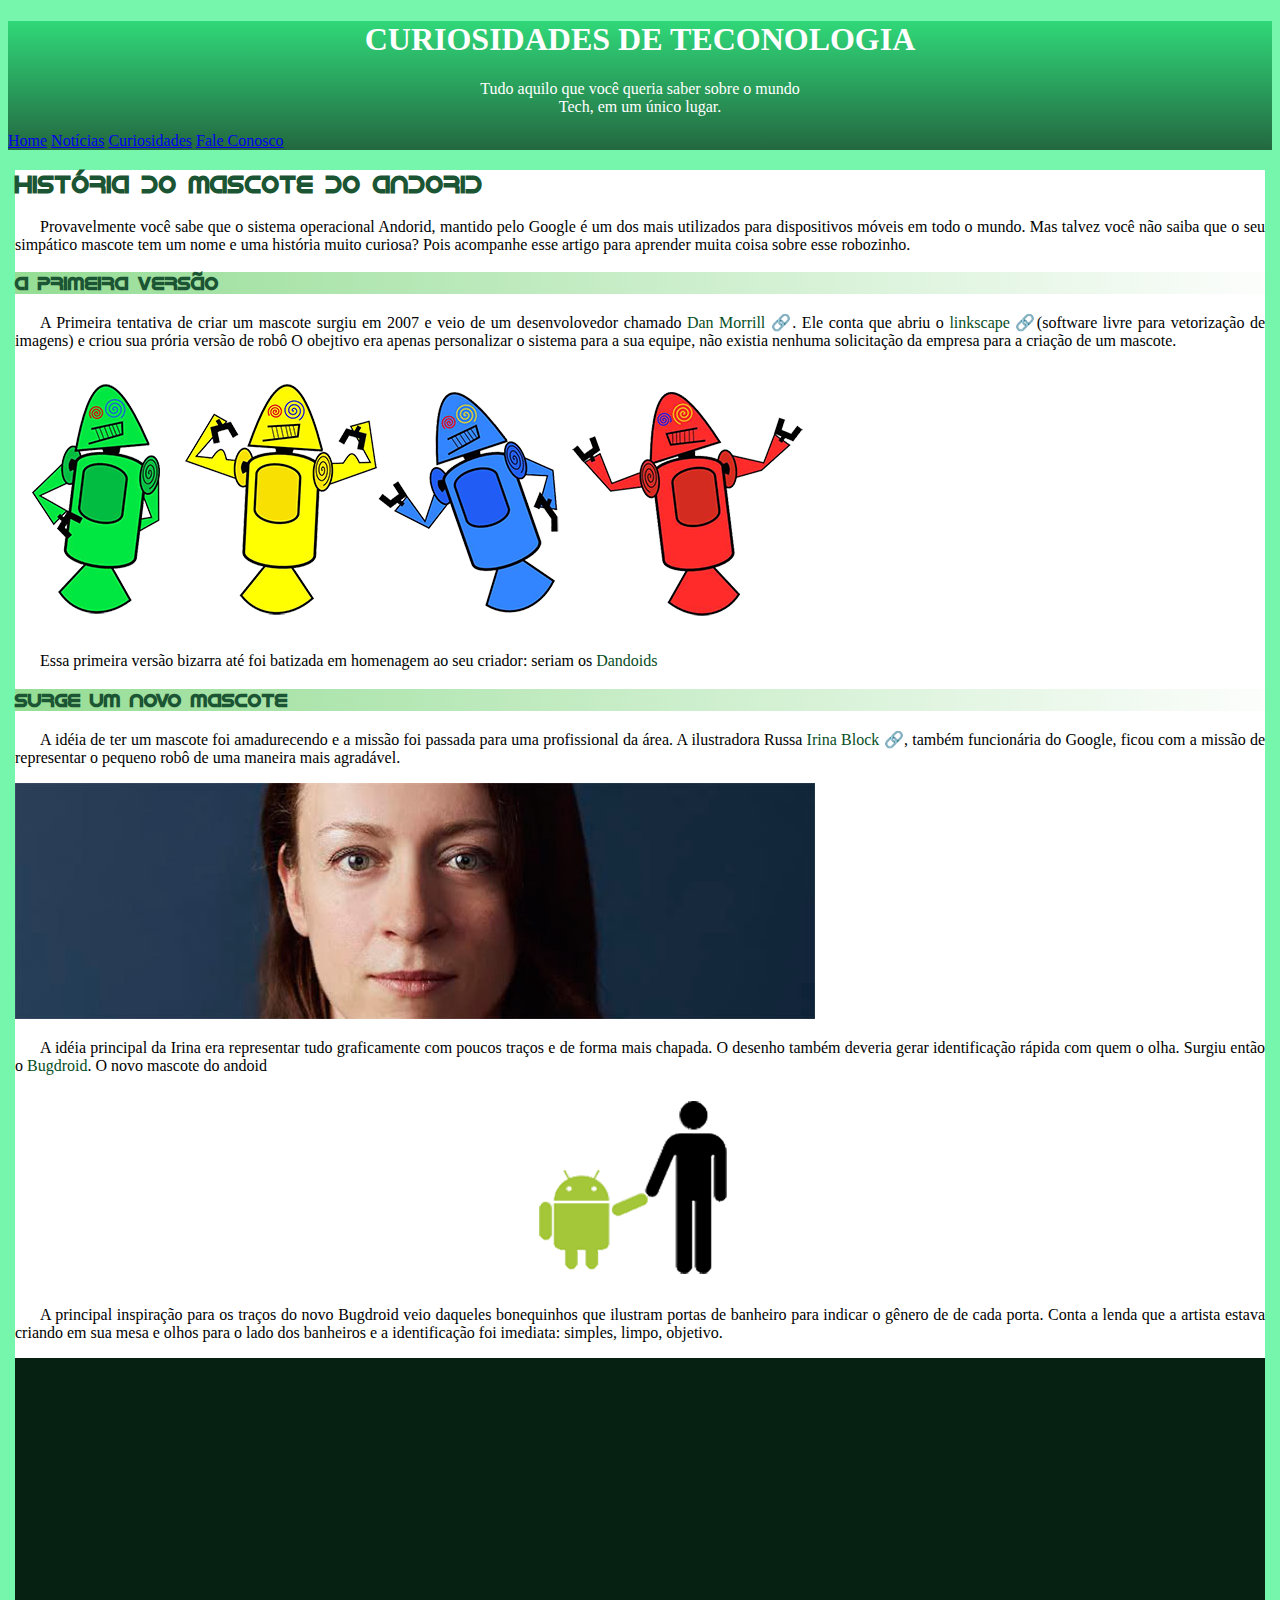
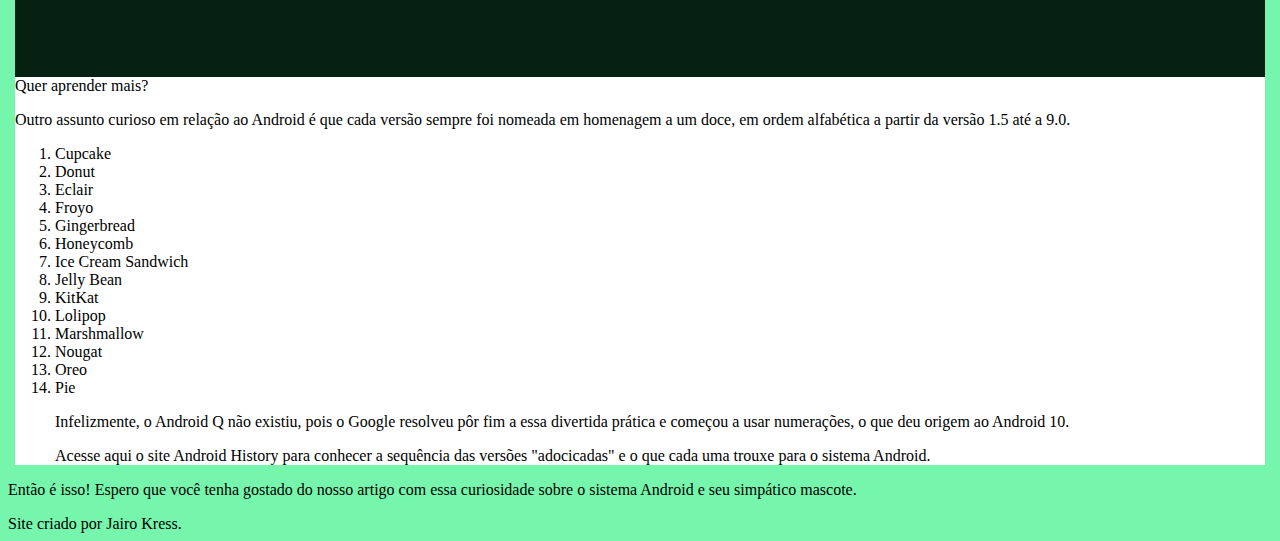
<file: desafios/Desafio010/index.html>
<!DOCTYPE html>
<html lang="pt-br">
<head>
    <meta charset="UTF-8">
    <meta name="viewport" content="width=device-width, initial-scale=1.0">
    <title>Curiosidades de Tecnologia</title>
    <link rel="shortcut icon" href="imagens/favicon/favicon.ico" type="image/x-icon">
    <link rel="stylesheet" href="style.css">
</head>
<body>
    <header>
        <h1>CURIOSIDADES DE TECONOLOGIA</h1>
        <p>Tudo aquilo que você queria saber sobre o mundo <br> Tech, em um único lugar.</p>
        <nav>
            <a href="#">Home</a>
            <a href="#" target="_blank" rel="External">Notícias</a>
            <a href="#" target="_blank" rel="External">Curiosidades</a>
            <a href="#">Fale Conosco</a>
        </nav>
    </header>
    <main>
        <h2>História do mascote do Andorid</h2>
        <P>Provavelmente você sabe que o sistema operacional Andorid, mantido pelo Google é um dos mais utilizados para dispositivos móveis em todo o mundo. Mas talvez você não saiba que o seu simpático mascote tem um nome e uma história muito curiosa? Pois acompanhe esse artigo para aprender muita coisa sobre esse robozinho.</P>
        <h3 class="degrad">A primeira versão</h3>
        <p>A Primeira tentativa de criar um mascote surgiu em 2007 e veio de um desenvolovedor chamado <span>Dan Morrill</span> &#x1F517;. Ele conta que abriu o <span>linkscape</span> &#x1F517;(software livre para vetorização de imagens) e criou sua prória versão de robô O obejtivo era apenas personalizar o sistema para a sua equipe, não existia nenhuma solicitação da empresa para a criação de um mascote.</p>
        <picture>
            <source media="(max-width: 805px)" srcset="imagens/dan-droids-pq.png" type="image/png">
            <img src="imagens/dan-droids.png" alt="Androids">
        </picture>
        <p>Essa primeira versão bizarra até foi batizada em homenagem ao seu criador: seriam os <span>Dandoids</span></p>
        <h3 class="degrad">Surge um novo mascote</h3>
        <p>A idéia de ter um mascote foi amadurecendo e a missão foi passada para uma profissional da área. A ilustradora Russa <span>Irina Block</span> &#x1F517;, também funcionária do Google, ficou com a missão de representar o pequeno robô de uma maneira mais agradável.</p>
        <picture>
            <source media="(max-width: 805px)" srcset="imagens/irina-blok-pq.jpg" type="image/jpg">
            <img src="imagens/irina-blok.jpg" alt="Irina Block">
        </picture>
        <p>A idéia principal da Irina era representar tudo graficamente com poucos traços e de forma mais chapada. O desenho também deveria gerar identificação rápida com quem o olha. Surgiu então o <span>Bugdroid</span>. O novo mascote do andoid</p>
        <div style="text-align: center;"><img src="imagens/bugdroid.png" alt="BugDroid"></div>
        <p>A principal inspiração para os traços do novo Bugdroid veio daqueles bonequinhos que ilustram portas de banheiro para indicar o gênero de de cada porta. Conta a lenda que a artista estava criando em sua mesa e olhos para o lado dos banheiros e a identificação foi imediata: simples, limpo, objetivo.</p>
        <div class="video"><iframe width="1130" height="315" src="https://www.youtube.com/embed/l2UDgpLz20M?si=oFqRkr3zjfDbc0eF" title="YouTube video player" frameborder="0" allow="accelerometer; autoplay; clipboard-write; encrypted-media; gyroscope; picture-in-picture; web-share" referrerpolicy="strict-origin-when-cross-origin" allowfullscreen></iframe></div>
    </main>
    <div class="baixo">
        <section>Quer aprender mais? </section>
        <p>Outro assunto curioso em relação ao Android é que cada versão sempre foi nomeada em homenagem a um doce, em ordem alfabética a partir da versão 1.5 até a 9.0.</p>
        <ol type="1">
            <li> Cupcake
            <li> Donut
            <li> Eclair
            <li> Froyo
            <li> Gingerbread
            <li> Honeycomb
            <li> Ice Cream Sandwich
            <li> Jelly Bean
            <li> KitKat
            <li> Lolipop
            <li> Marshmallow
            <li> Nougat
            <li> Oreo
            <li> Pie
            <p>Infelizmente, o Android Q não existiu, pois o Google resolveu pôr fim a essa divertida prática e começou a usar numerações, o que deu origem ao Android 10.</p>
            <p>Acesse aqui o site Android History para conhecer a sequência das versões "adocicadas" e o que cada uma trouxe para o sistema Android.</p>
        </ol>
    </div>
    <p>Então é isso! Espero que você tenha gostado do nosso artigo com essa curiosidade sobre o sistema Android e seu simpático mascote.</p>
    <footer>
        Site criado por Jairo Kress.
    </footer>
</body>
</html>
</file>
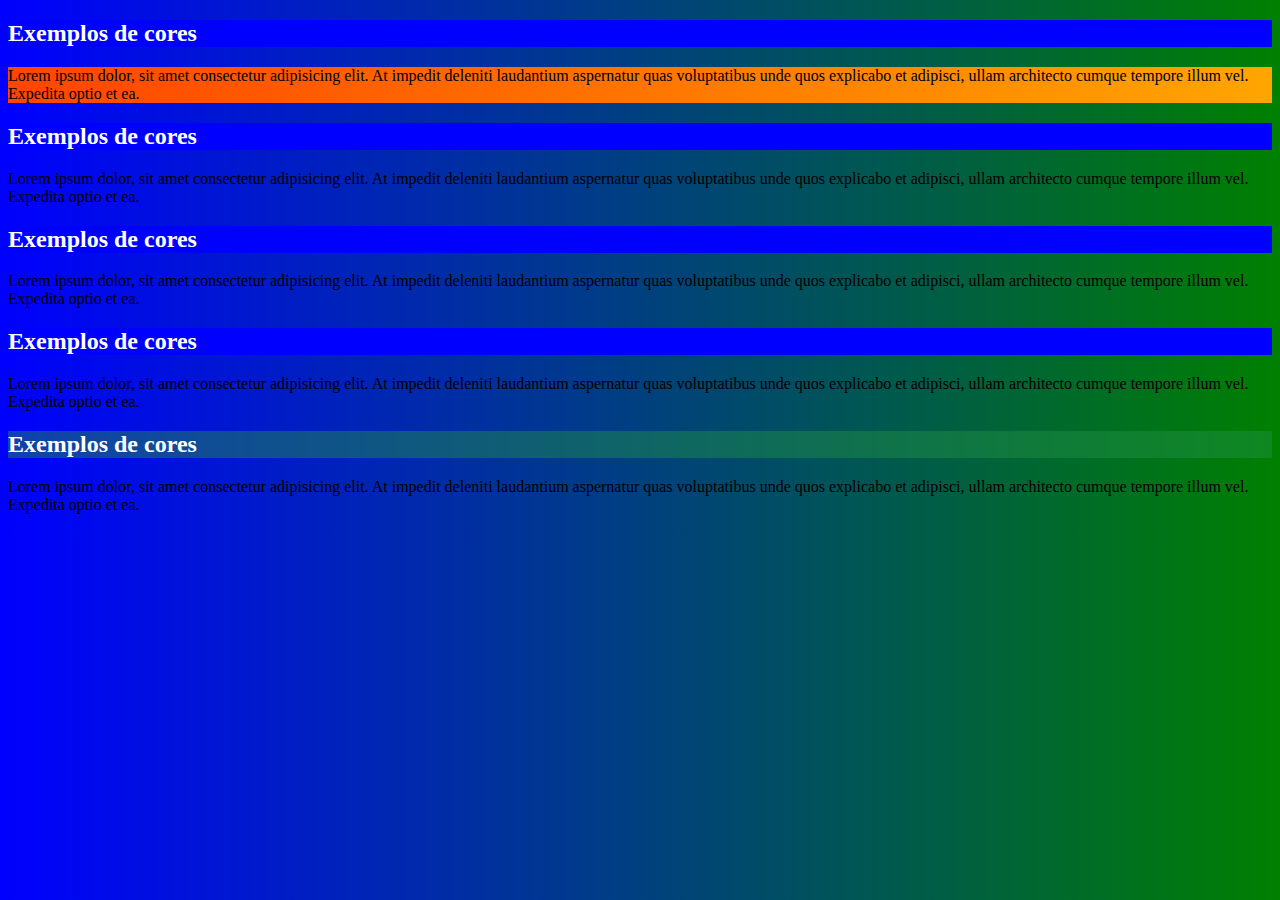
<file: exercicios/ex016/cor01.html>
<!DOCTYPE html>
<html lang="pt-br">
<head>
    <meta charset="UTF-8">
    <meta name="viewport" content="width=device-width, initial-scale=1.0">
    <title>Cores em CSS</title>
    <style>
        body{
            background-image: linear-gradient(to right, blue, green);
        }
    </style>
</head>
<body>
    <!--Representação por nomes-->
    <h2 style="background-color: blue; color: white;">Exemplos de cores</h2>
    <p style="background-image: linear-gradient(to left, orange, orangered);">Lorem ipsum dolor, sit amet consectetur adipisicing elit. At impedit deleniti laudantium aspernatur quas voluptatibus unde quos explicabo et adipisci, ullam architecto cumque tempore illum vel. Expedita optio et ea.</p>

    <!--Representação por código hexadecimal-->
    <!--Decimal: 0 1 2 3 4 5 6 7 8 9 -->
    <!--Hexadecimal: 0 1 2 3 4 5 6 7 8 9 A B C D E F -->
    <h2 style="background-color: #0000ff; color: #ffffff
    ;">Exemplos de cores</h2>
    <p>Lorem ipsum dolor, sit amet consectetur adipisicing elit. At impedit deleniti laudantium aspernatur quas voluptatibus unde quos explicabo et adipisci, ullam architecto cumque tempore illum vel. Expedita optio et ea.</p>

    <!--Representação por RGB: (Red, Gree, Blue)-->
    <h2 style="background-color: rgb(0, 0, 255); color: rgb(255, 255, 255)">Exemplos de cores</h2>
    <p>Lorem ipsum dolor, sit amet consectetur adipisicing elit. At impedit deleniti laudantium aspernatur quas voluptatibus unde quos explicabo et adipisci, ullam architecto cumque tempore illum vel. Expedita optio et ea.</p>

    <!--Representação por HSL: Hue, Saturation, Lightness-->
    <h2 style="background-color: hsl(240, 100%, 50%); color: hsl(0, 0%, 100%)">Exemplos de cores</h2>
    <p>Lorem ipsum dolor, sit amet consectetur adipisicing elit. At impedit deleniti laudantium aspernatur quas voluptatibus unde quos explicabo et adipisci, ullam architecto cumque tempore illum vel. Expedita optio et ea.</p>

    <h2 style="background-color: rgba(34, 146, 71, 0.452); color: hsl(0, 0%, 100%)">Exemplos de cores</h2>
    <p>Lorem ipsum dolor, sit amet consectetur adipisicing elit. At impedit deleniti laudantium aspernatur quas voluptatibus unde quos explicabo et adipisci, ullam architecto cumque tempore illum vel. Expedita optio et ea.</p>
</body>
</html>
</file>
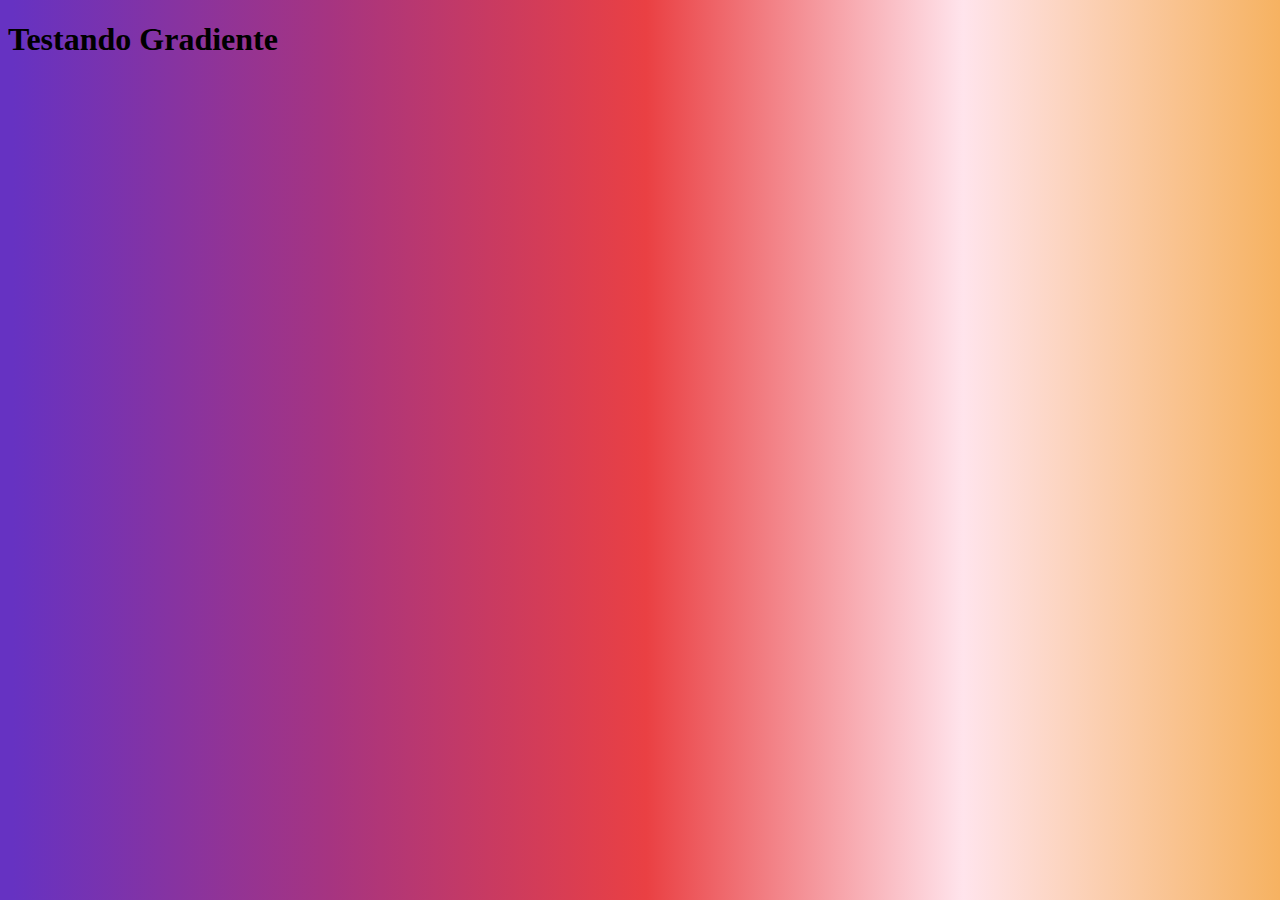
<file: exercicios/ex016/cor02.html>
<!DOCTYPE html>
<html lang="pt-br">
<head>
    <meta charset="UTF-8">
    <meta name="viewport" content="width=device-width, initial-scale=1.0">
    <title>Gradiente em CSS</title>
    <style>
        *{ /*Configurações globais das CSS */
            height: 100%;
        }
        body{
            background-image: linear-gradient(to right, #6632C2 1%, #A63481, #EA4043, #FFE4EC, #F6B261);
            background-attachment: fixed;
        }
    </style>
</head>
<body>
    <h1>Testando Gradiente</h1>
</body>
</html>
</file>
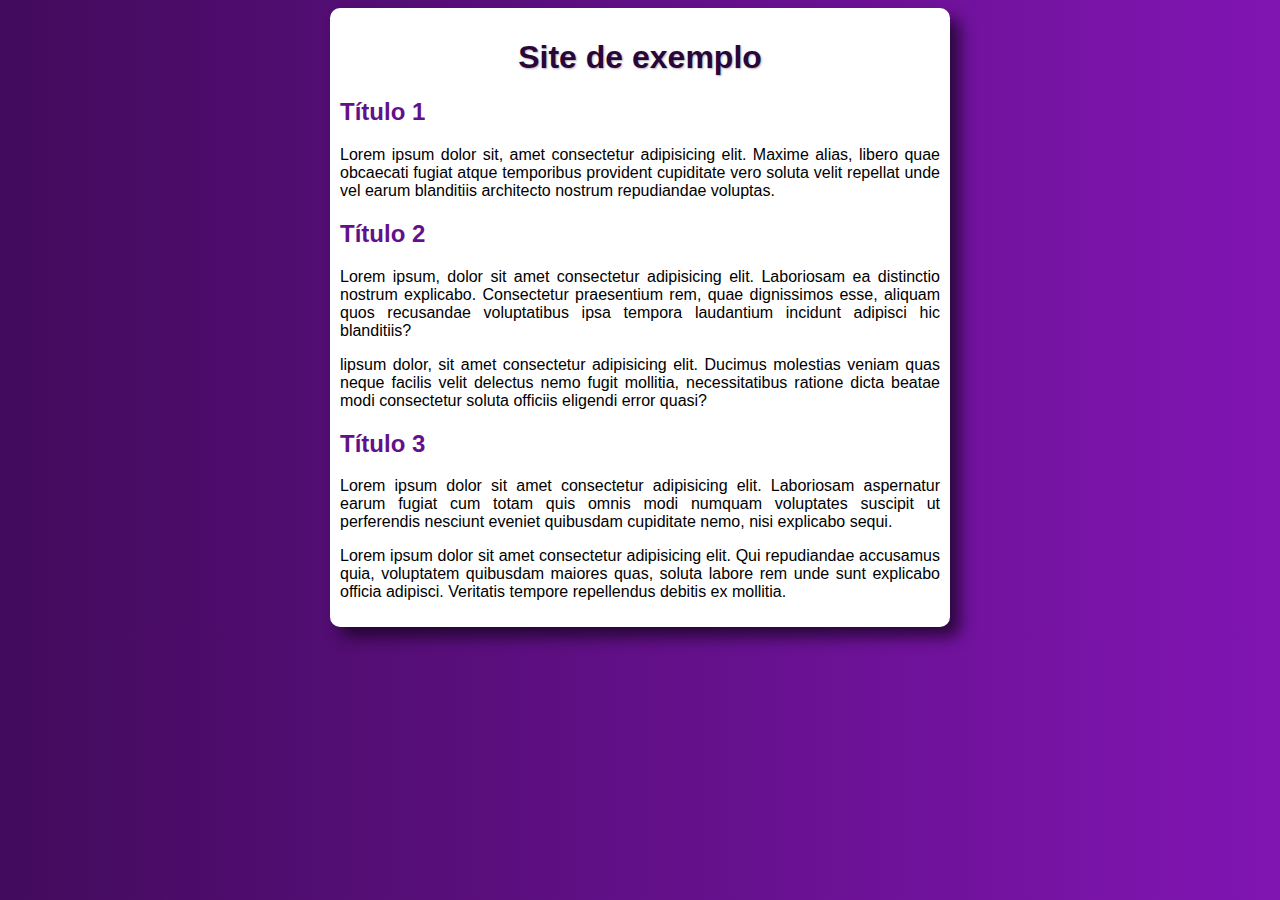
<file: exercicios/ex016/cor03.html>
<!DOCTYPE html>
<html lang="pt-br">
<head>
    <meta charset="UTF-8">
    <meta name="viewport" content="width=device-width, initial-scale=1.0">
    <title>Site de exemplo</title>
    <link rel="stylesheet" href="style.css">
</head>
<body>
    <main>
        <h1>Site de exemplo</h1>
        <h2>Título 1</h2>
        <p>Lorem ipsum dolor sit, amet consectetur adipisicing elit. Maxime alias, libero quae obcaecati fugiat atque temporibus provident cupiditate vero soluta velit repellat unde vel earum blanditiis architecto nostrum repudiandae voluptas.</p>
        <h2>Título 2</h2>
        <p>Lorem ipsum, dolor sit amet consectetur adipisicing elit. Laboriosam ea distinctio nostrum explicabo. Consectetur praesentium rem, quae dignissimos esse, aliquam quos recusandae voluptatibus ipsa tempora laudantium incidunt adipisci hic blanditiis?</p>
        <p>lipsum dolor, sit amet consectetur adipisicing elit. Ducimus molestias veniam quas neque facilis velit delectus nemo fugit mollitia, necessitatibus ratione dicta beatae modi consectetur soluta officiis eligendi error quasi?</p>
        <h2>Título 3</h2>
        <p>Lorem ipsum dolor sit amet consectetur adipisicing elit. Laboriosam aspernatur earum fugiat cum totam quis omnis modi numquam voluptates suscipit ut perferendis nesciunt eveniet quibusdam cupiditate nemo, nisi explicabo sequi.</p>
        <p>Lorem ipsum dolor sit amet consectetur adipisicing elit. Qui repudiandae accusamus quia, voluptatem quibusdam maiores quas, soluta labore rem unde sunt explicabo officia adipisci. Veritatis tempore repellendus debitis ex mollitia.</p>
    </main>
</body>
</html>
</file>
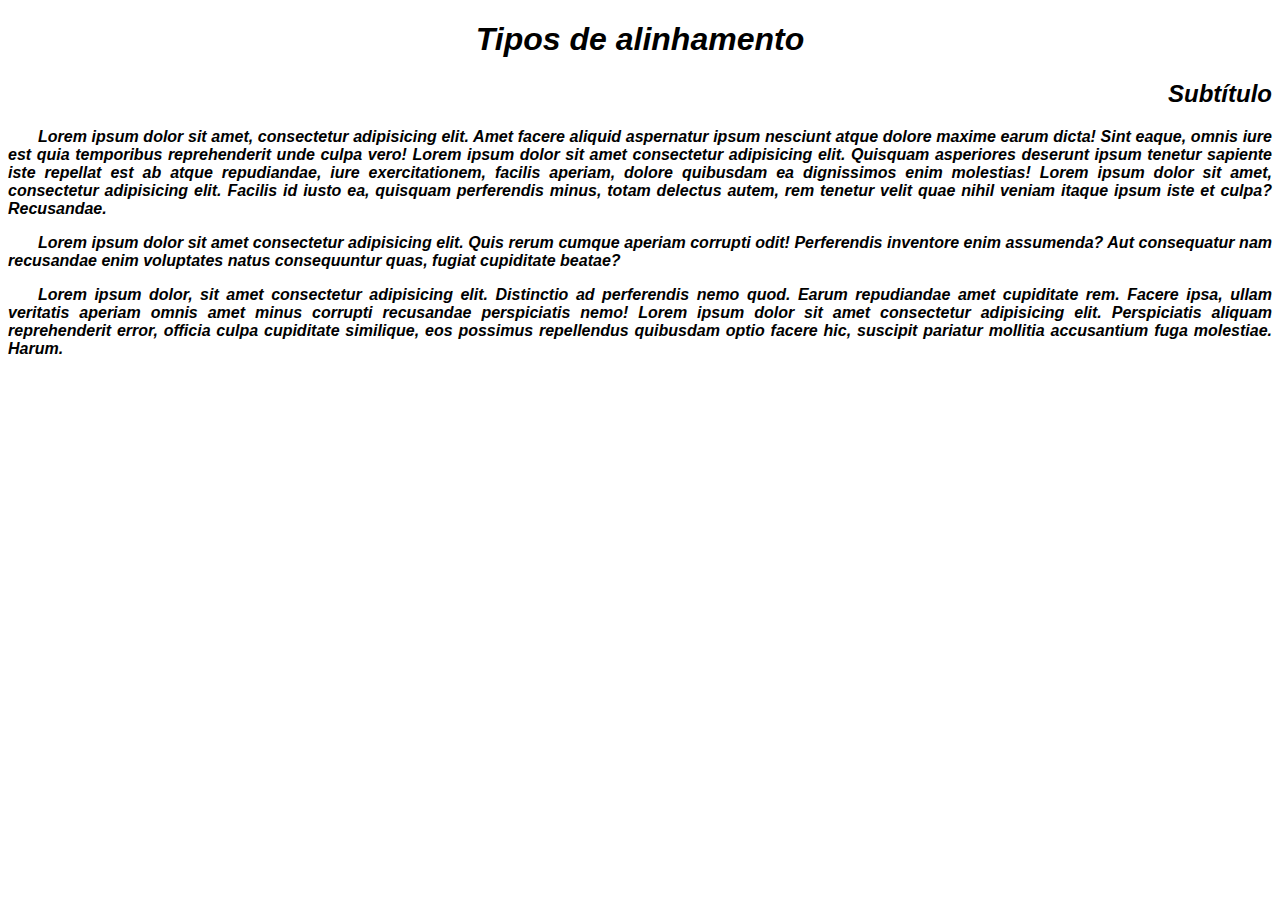
<file: exercicios/ex017/fonte02.html>
<!DOCTYPE html>
<html lang="pt-br">
<head>
    <meta charset="UTF-8">
    <meta name="viewport" content="width=device-width, initial-scale=1.0">
    <title>Alinhamento</title>
    <style>
        body{
            font: italic bolder 1em arial, Verdana, serif;
            text-align: left;
        }

        h1{
            text-align: center;
        }

        h2{
            text-align: right;
        }
        p{
            text-align: justify;
            text-indent: 30px;
        }
    </style>
</head>
<body>
    <h1>Tipos de alinhamento</h1>
    <h2>Subtítulo</h2>
    <p>Lorem ipsum dolor sit amet, consectetur adipisicing elit. Amet facere aliquid aspernatur ipsum nesciunt atque dolore maxime earum dicta! Sint eaque, omnis iure est quia temporibus reprehenderit unde culpa vero! Lorem ipsum dolor sit amet consectetur adipisicing elit. Quisquam asperiores deserunt ipsum tenetur sapiente iste repellat est ab atque repudiandae, iure exercitationem, facilis aperiam, dolore quibusdam ea dignissimos enim molestias! Lorem ipsum dolor sit amet, consectetur adipisicing elit. Facilis id iusto ea, quisquam perferendis minus, totam delectus autem, rem tenetur velit quae nihil veniam itaque ipsum iste et culpa? Recusandae.</p>
    <p>Lorem ipsum dolor sit amet consectetur adipisicing elit. Quis rerum cumque aperiam corrupti odit! Perferendis inventore enim assumenda? Aut consequatur nam recusandae enim voluptates natus consequuntur quas, fugiat cupiditate beatae?</p>
    <p>Lorem ipsum dolor, sit amet consectetur adipisicing elit. Distinctio ad perferendis nemo quod. Earum repudiandae amet cupiditate rem. Facere ipsa, ullam veritatis aperiam omnis amet minus corrupti recusandae perspiciatis nemo! Lorem ipsum dolor sit amet consectetur adipisicing elit. Perspiciatis aliquam reprehenderit error, officia culpa cupiditate similique, eos possimus repellendus quibusdam optio facere hic, suscipit pariatur mollitia accusantium fuga molestiae. Harum.</p>
</body>
</html>
</file>
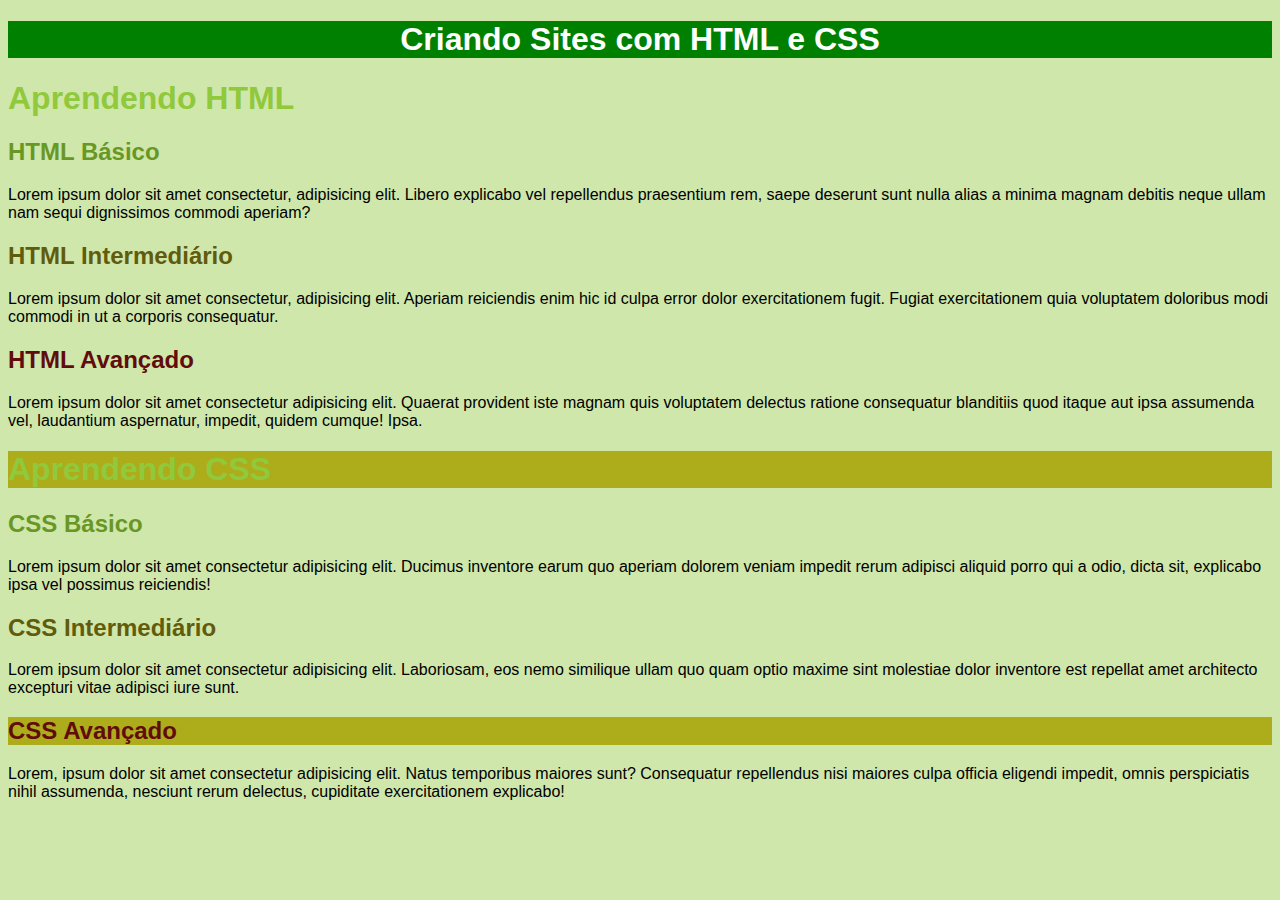
<file: exercicios/ex019/seletor01.html>
<!DOCTYPE html>
<html lang="pt-br">
<head>
    <meta charset="UTF-8">
    <meta name="viewport" content="width=device-width, initial-scale=1.0">
    <title>Seletores Personalizados</title>
    <link rel="stylesheet" href="style.css">
</head>
<body>
    <h1 id="Principal">Criando Sites com HTML e CSS</h1>
    <h1>Aprendendo HTML</h1>
    <h2 class="Basico">HTML Básico</h2>
    <p>Lorem ipsum dolor sit amet consectetur, adipisicing elit. Libero explicabo vel repellendus praesentium rem, saepe deserunt sunt nulla alias a minima magnam debitis neque ullam nam sequi dignissimos commodi aperiam?</p>
    <h2 class="Intermediario">HTML Intermediário</h2>
    <p>Lorem ipsum dolor sit amet consectetur, adipisicing elit. Aperiam reiciendis enim hic id culpa error dolor exercitationem fugit. Fugiat exercitationem quia voluptatem doloribus modi commodi in ut a corporis consequatur.</p>
    <h2 class="Avancado">HTML Avançado</h2>
    <p>Lorem ipsum dolor sit amet consectetur adipisicing elit. Quaerat provident iste magnam quis voluptatem delectus ratione consequatur blanditiis quod itaque aut ipsa assumenda vel, laudantium aspernatur, impedit, quidem cumque! Ipsa.</p>
    <h1 class="destaque">Aprendendo CSS</h1>
    <h2 class="Basico">CSS Básico</h2>
    <p>Lorem ipsum dolor sit amet consectetur adipisicing elit. Ducimus inventore earum quo aperiam dolorem veniam impedit rerum adipisci aliquid porro qui a odio, dicta sit, explicabo ipsa vel possimus reiciendis!</p>
    <h2 class="Intermediario">CSS Intermediário</h2>
    <p>Lorem ipsum dolor sit amet consectetur adipisicing elit. Laboriosam, eos nemo similique ullam quo quam optio maxime sint molestiae dolor inventore est repellat amet architecto excepturi vitae adipisci iure sunt.</p>
    <h2 class="Avancado destaque">CSS Avançado</h2>
    <p>Lorem, ipsum dolor sit amet consectetur adipisicing elit. Natus temporibus maiores sunt? Consequatur repellendus nisi maiores culpa officia eligendi impedit, omnis perspiciatis nihil assumenda, nesciunt rerum delectus, cupiditate exercitationem explicabo!</p>
</body>
</html>
</file>
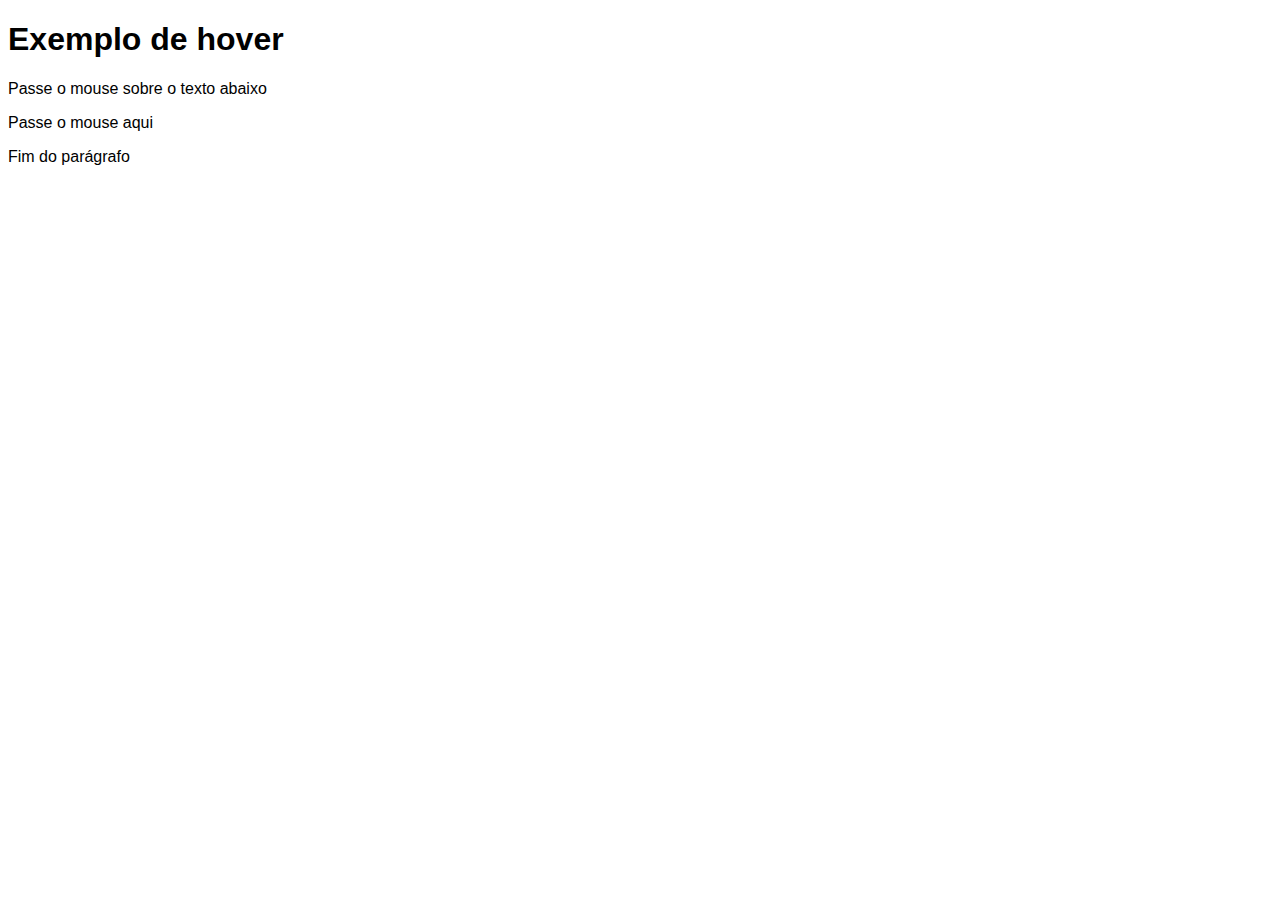
<file: exercicios/ex020/hover.html>
<!DOCTYPE html>
<html lang="pt-br">
<head>
    <meta charset="UTF-8">
    <meta name="viewport" content="width=device-width, initial-scale=1.0">
    <title>Exemplo de Hover</title>
    <style>
        body{
            font-family: Arial, Helvetica, sans-serif;
        }
        div > p{
            display: none;
        }

        div:hover > p{
            display: block;
            color: white;
            background-color: red;
            width: 300px;
        }

        div:hover{
            color: red;
        }
    </style>
</head>
<body>
    <h1>Exemplo de hover</h1>
    <p>Passe o mouse sobre o texto abaixo</p>
    <div>
        Passe o mouse aqui
        <p>Texto Escondido...</p>
    </div>
    <p>Fim do parágrafo</p>
</body>
</html>
</file>
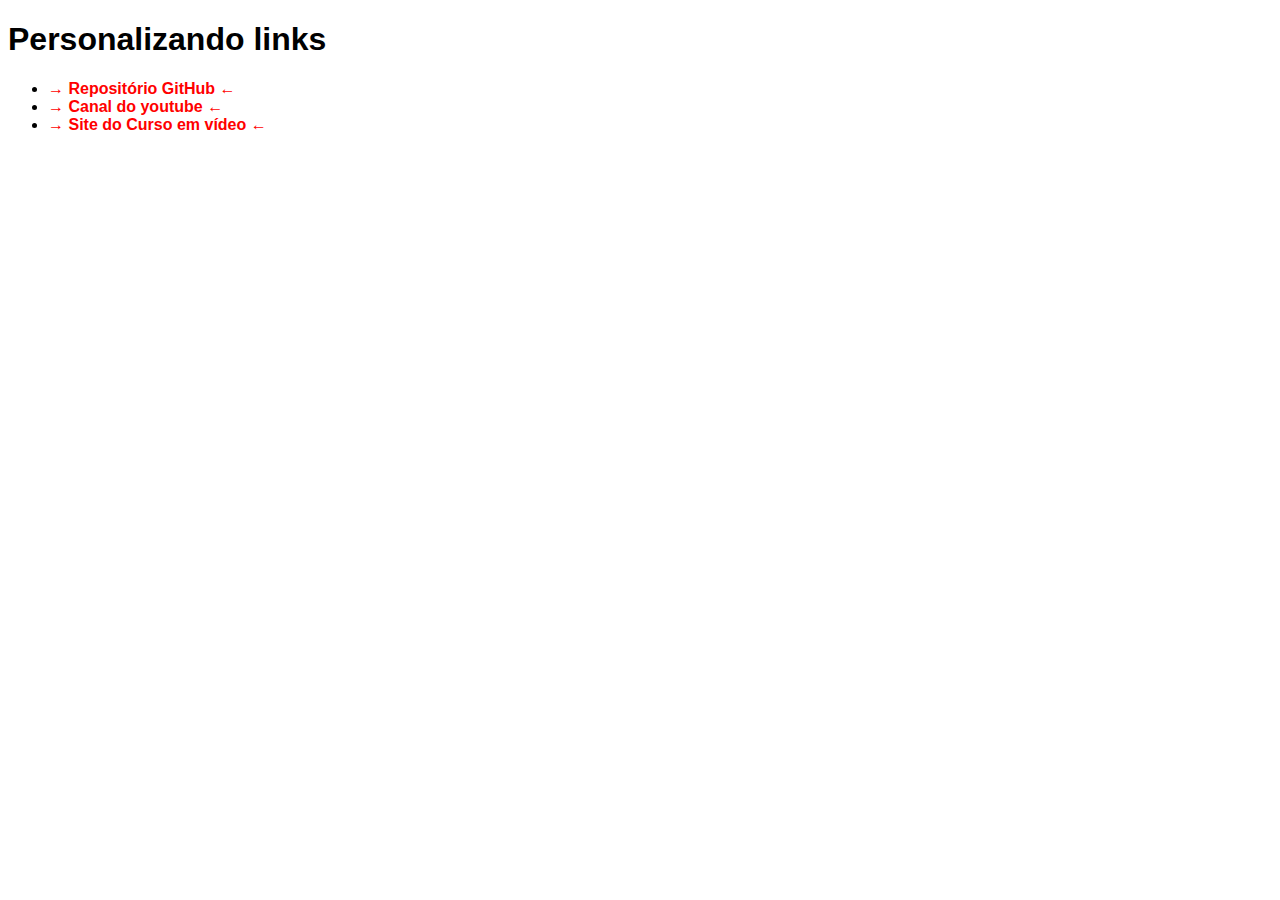
<file: exercicios/ex020/link.html>
<!DOCTYPE html>
<html lang="pt-br">
<head>
    <meta charset="UTF-8">
    <meta name="viewport" content="width=device-width, initial-scale=1.0">
    <title>Links</title>
    <style>
        /*
        Seletores Personalizados
        # = vid
        . = Class
        : = Pseudo Class
        :: = Pseudo Elemento
        > = sun
        */
        body{
            font-family: sans-serif;
        }
        a{
            color: red;
            text-decoration: none;
            font-weight: bold;
        }
        a:visited{
            color: darkred;
        }

        a:hover{
            color: black;
            text-decoration: underline;
        }

        a:active{
            color: yellow;
        }

        a::before{
            content: '→ ';
        }

        a::after{
            content: ' ←';
        }
    </style>
</head>
<body>
    <h1>Personalizando links</h1>
    <ul>
        <li><a href="https://gustavoguanaba.github.io" target="_blank" rel="external">Repositório GitHub</a>
        <li><a href="https://youtube.com/cursoemvideo">Canal do youtube</a>
        <li><a href="https.:www.cursoemvideo.com">Site do Curso em vídeo</a>
    </ul>
</body>
</html>
</file>
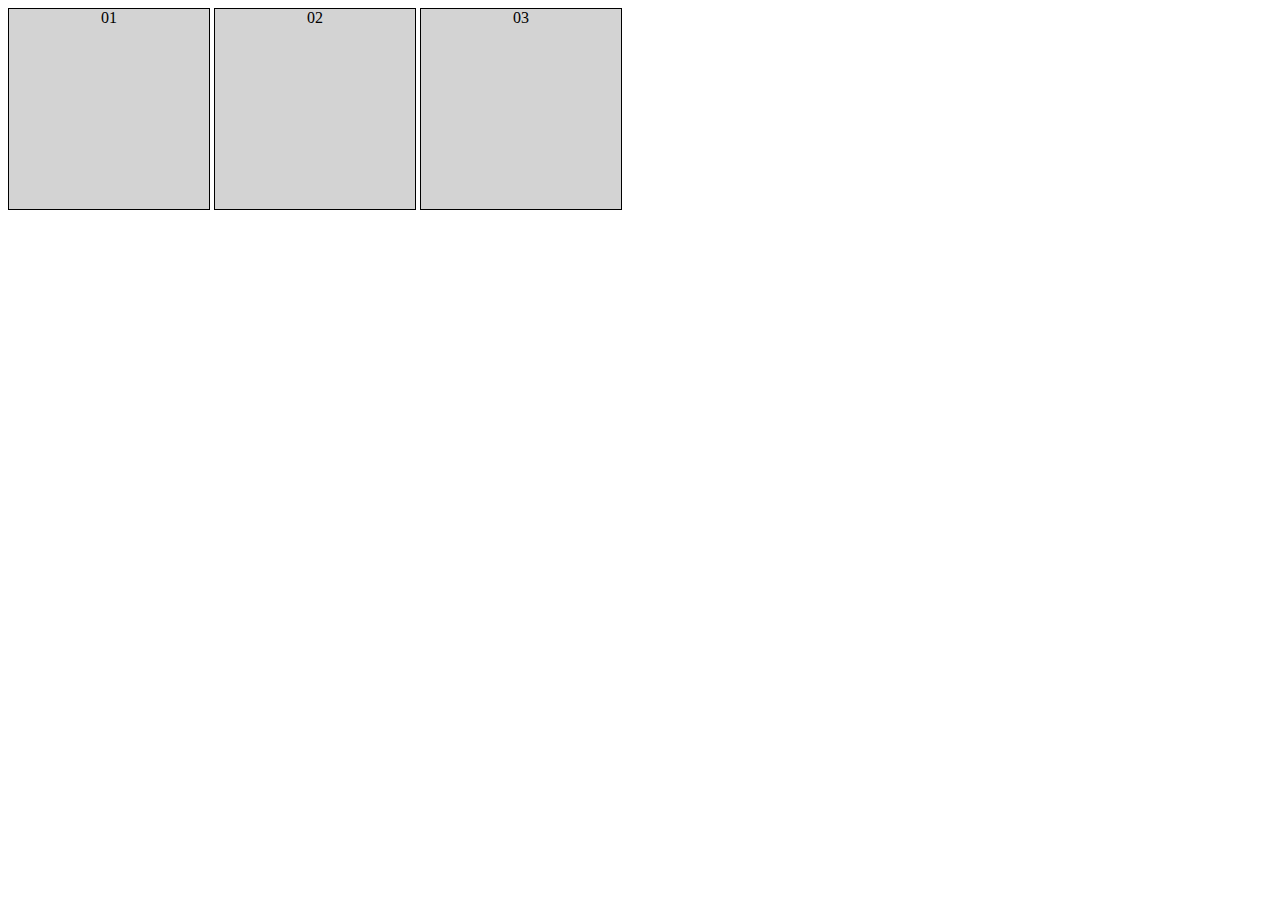
<file: exercicios/ex020/psuedoclasse.html>
<!DOCTYPE html>
<html lang="pt-br">
<head>
    <meta charset="UTF-8">
    <meta name="viewport" content="width=device-width, initial-scale=1.0">
    <title>Pseudo Clases</title>
    <style>
        div{
            background-color: lightgray;
            display: inline-block;
            border: 1px solid black;
            text-align: center;
            height: 200px;
            width: 200px;
        }
        
        div:hover{
            background-color: yellow;
        }
    </style>
</head>
<body>
    <div id="d1">01</div>
    <div id="d2">02</div>
    <div id="d3">03</div>
</body>
</html>
</file>
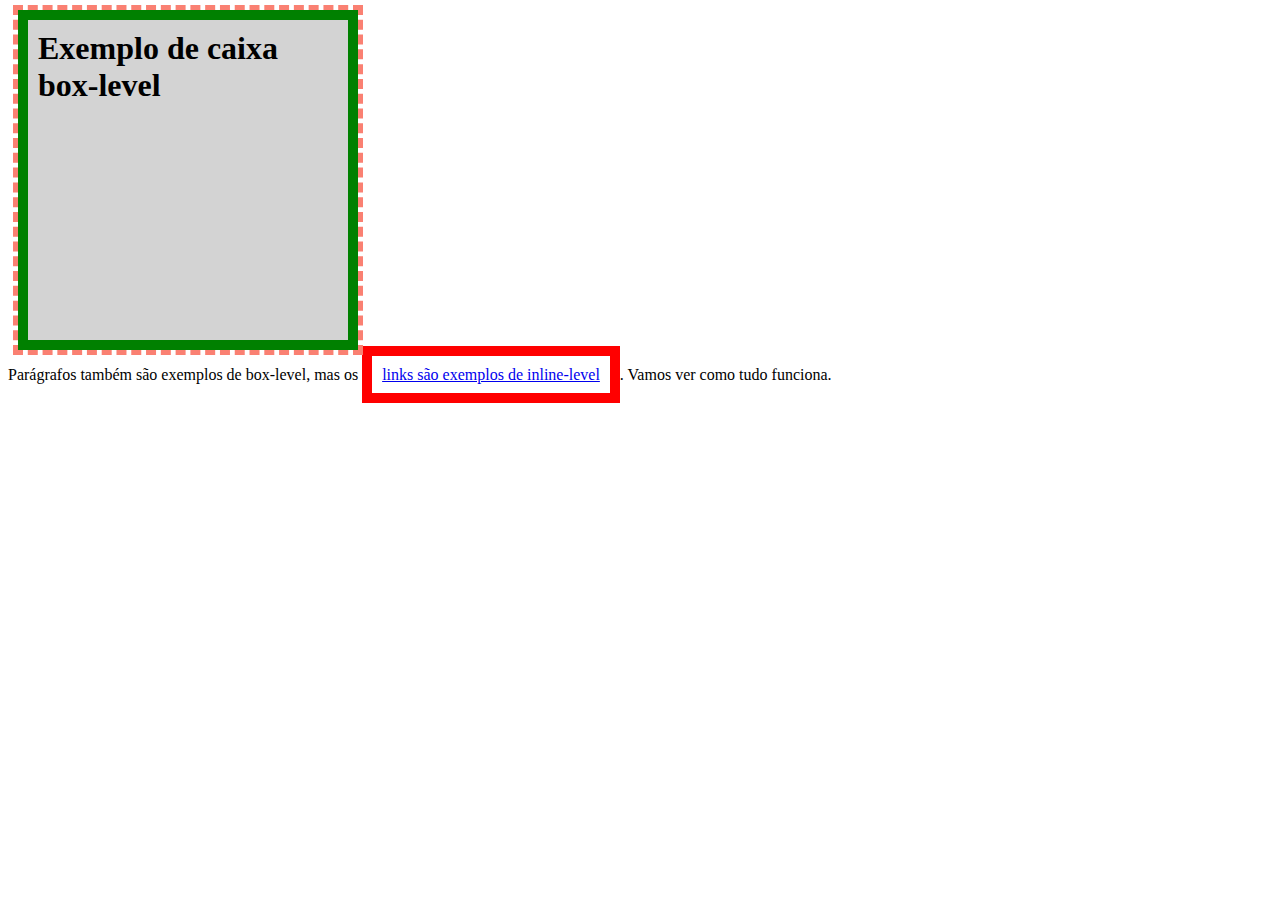
<file: exercicios/ex021/caixa01.html>
<!DOCTYPE html>
<html lang="pt-br">
<head>
    <meta charset="UTF-8">
    <meta name="viewport" content="width=device-width, initial-scale=1.0">
    <title>Modelos de Caixas</title>
    <style>
        h1{/*box-level*/
            background-color: lightgray;
            height: 300px;
            width: 300px;

            border-width: 10px;
            border-style: solid;
            border-color: green;

            padding-top: 10px;
            padding-right: 10px;
            padding-bottom: 10px;
            padding-left: 10px;
            
            margin-top: 10px;
            margin-right: 10px;
            margin-bottom: 10px;
            margin-left: 10px;

            outline-width: 5px;
            outline-style: dashed;
            outline-color: salmon;
        }

        a{/*inline-level*/
            border-width: 10px;
            border-style: solid;
            border-color: red;

            padding-top: 10px;
            padding-right: 10px;
            padding-bottom: 10px;
            padding-left: 10px;
        }
    </style>
</head>
<body>
    <h1>Exemplo de caixa box-level</h1>
    <p>Parágrafos também são exemplos de box-level, mas os <a href="#">links são exemplos de inline-level</a>. Vamos ver como tudo funciona.</p>
</body>
</html>
</file>
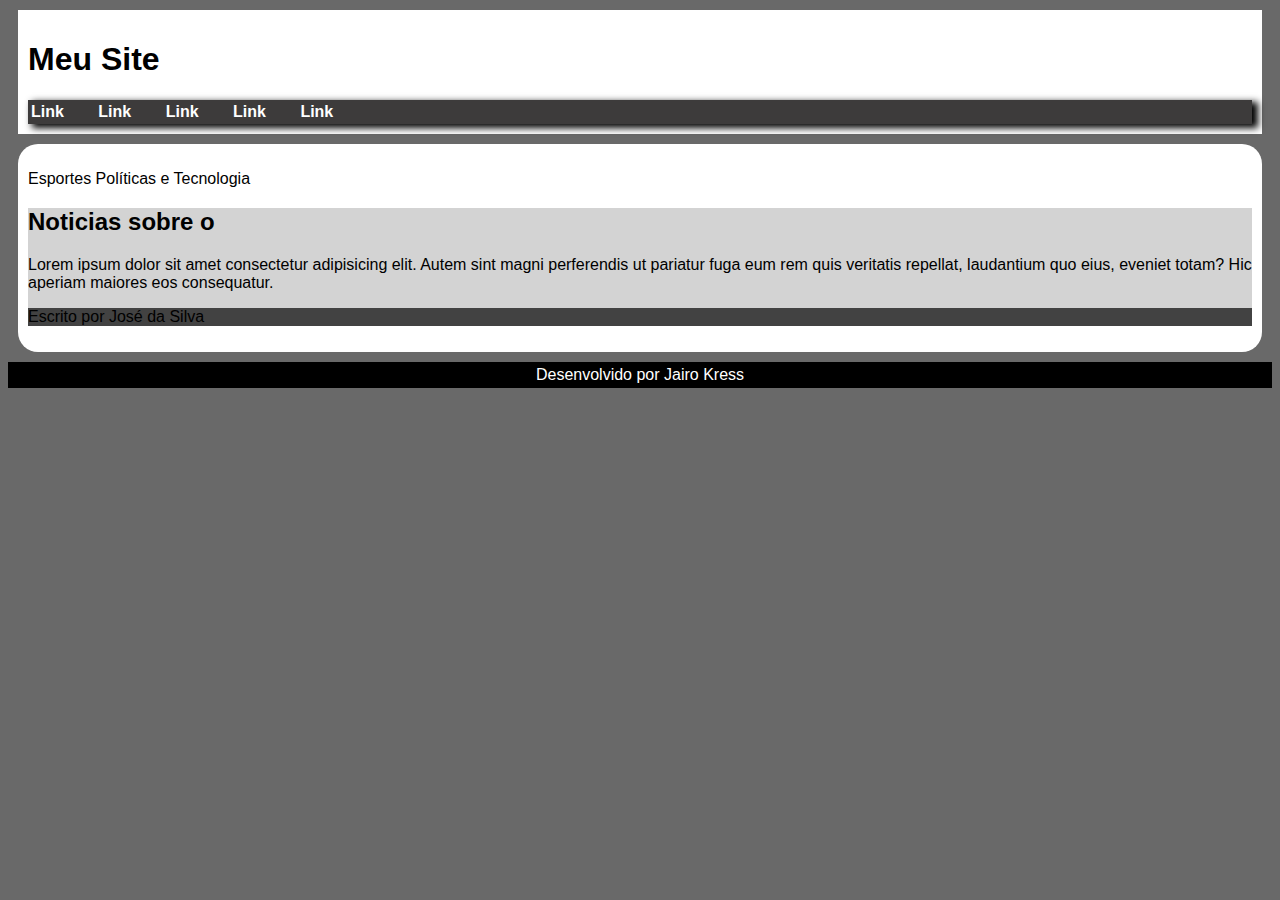
<file: exercicios/ex021/caixa02.html>
<!DOCTYPE html>
<html lang="pt-br">
<head>
    <meta charset="UTF-8">
    <meta name="viewport" content="width=device-width, initial-scale=1.0">
    <title>Grouping Tags</title>
    <style>
        body{
            font-family: Arial, Helvetica, sans-serif;
            background-color: dimgray;
        }
        
        header{
            background-color: white;
            padding: 10px;
            margin: 10px;
        }

        nav{
            background-color: rgb(61, 59, 59);
            padding: 3px;
            box-shadow: 5px 3px 7px 1px black;
        }

        nav > a{
            text-decoration: none;
            color: white;
            font-weight: bold;
            margin-right: 30px;
        }

        nav > a:hover{
            text-decoration: underline;
        }

        main{
            background-color: white;
            padding: 10px;
            margin: 10px;
            border-radius: 20px;
        }

        article{
            background-color: lightgray;
        }

        article > aside{
            background-color: rgb(66, 66, 66);
        }

        footer{
            background-color: black;
            color: white;
            text-align: center;
            padding: 4px;
            margin: 0px;
        }

        footer > p{
            margin: 0px;
        }
    </style>
</head>
<body>
    <header>
        <h1>Meu Site</h1>
        <nav>
            <a href="#">Link</a>
            <a href="#">Link</a>
            <a href="#">Link</a>
            <a href="#">Link</a>
            <a href="#">Link</a>
        </nav>
    </header>
    <main>
        <section id="Assuntos">
            <p>Esportes Políticas e Tecnologia</p>
        </section>
        <section id="Noticias">
            <article>
                <h2>Noticias sobre o </h2>
                <p>Lorem ipsum dolor sit amet consectetur adipisicing elit. Autem sint magni perferendis ut pariatur fuga eum rem quis veritatis repellat, laudantium quo eius, eveniet totam? Hic aperiam maiores eos consequatur.</p>
                <aside>
                    <p>Escrito por José da Silva</p>
                </aside>
            </article>
            <article>

            </article>

        </section>
    </main>
    <footer>
        <p>Desenvolvido por Jairo Kress</p>
    </footer>
</body>
</html>
</file>
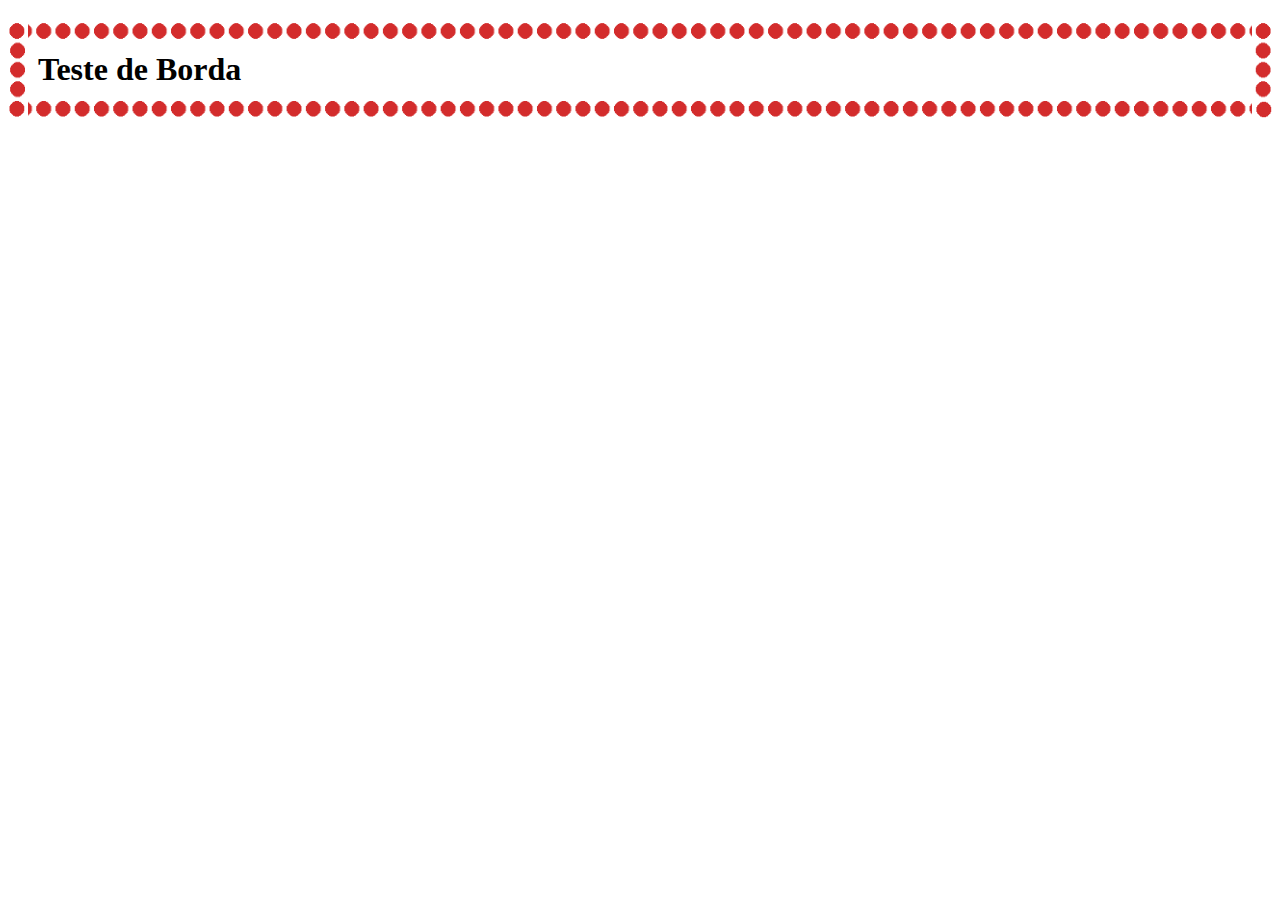
<file: exercicios/ex021/caixa03.htm>
<!DOCTYPE html>
<html lang="pt-br">
<head>
    <meta charset="UTF-8">
    <meta name="viewport" content="width=device-width, initial-scale=1.0">
    <title>Borda Personalizada</title>
    <style>
        h1{
            border: 20px solid black;
            padding: 10px;
            border-image-source: url('borda.png');
            border-image-slice: 27;
            border-image-repeat: repeat;
        }
    </style>
</head>
<body>
    <h1>Teste de Borda</h1>
</body>
</html>
</file>
<file: desafios/Desafio010/style.css>
@charset "UTF-8";

@font-face {
    font-family: 'idroid';
    src: url(fontes/idroid.otf);
}

body{
    background-color: #76f5ad;
}

header{
    margin: 0%;
    background-image: linear-gradient(to bottom, #30d879, #236840);
    color: white;
    text-align: center;
}

header > nav{
    text-align: left;
}

main{
    margin: auto;
    background-color: white;
    text-align: center;
    text-align: justify;
    width: 1250px;
}

main > h2, h3{
    color: #1b5533;
    font-family: 'idroid', sans-serif;
}

.degrad{
    background-image: linear-gradient(to right, rgb(149, 221, 149), rgba(246, 250, 246, 0.342));
}

main > p{
    text-indent: 2%;
}
span{
    color: #064d23;
}
span:hover{
    color: #0c7019;
    text-decoration: underline;
}

.video{
    background-color: #062011;
    text-align: center;
}

.baixo{
    background-color: white;
    margin: auto;
    width: 1250px;
}
</file>
<file: exercicios/ex016/style.css>
@charset "UTF-8";

*{
    font-family: Arial, Helvetica, sans-serif;
    /*height: 100%;*/
}

body{
    background-image: linear-gradient(to right, #420B5C, #8115B3);
}

main{
    margin: auto;
    background-color: white;
    width: 600px;
    padding: 10px;
    border-radius: 10px;
    box-shadow: 10px 10px 15px rgba(18, 3, 26, 0.719);
}

h1{
    color: #280738;
    text-align: center;
    text-shadow: 1px 1px 2px rgba(23, 4, 32, 0.31);
}

h2{
    color: #63118A;
}

p{
    text-align: justify;
}
</file>
<file: exercicios/ex019/style.css>
@charset "UTF-8";

/*
    Em HTML é id = em CSS é # (Só pode 1 elemento/Por documento, por página... Pode apenas se for mais de uma página.)
    Em HTM é class = em CSS é . (Pode ter vários elementos)
*/

body{
    background-color: rgb(207, 231, 170);
    font-family: sans-serif;
}

h1{
    color: rgb(144, 201, 59);
}

#Principal{
    text-align: center;
    background-color: green;
    color: white;
}

h2{
    color: rgb(63, 97, 11)
}
.Basico{
    font-weight: bold;
    color: rgb(105, 151, 36)
}

.Intermediario{
    color: rgb(97, 91, 11)
}

.Avancado{
    color: rgb(97, 11, 11)
}

.destaque{
    background-color: rgb(173, 173, 27);
}
</file>
